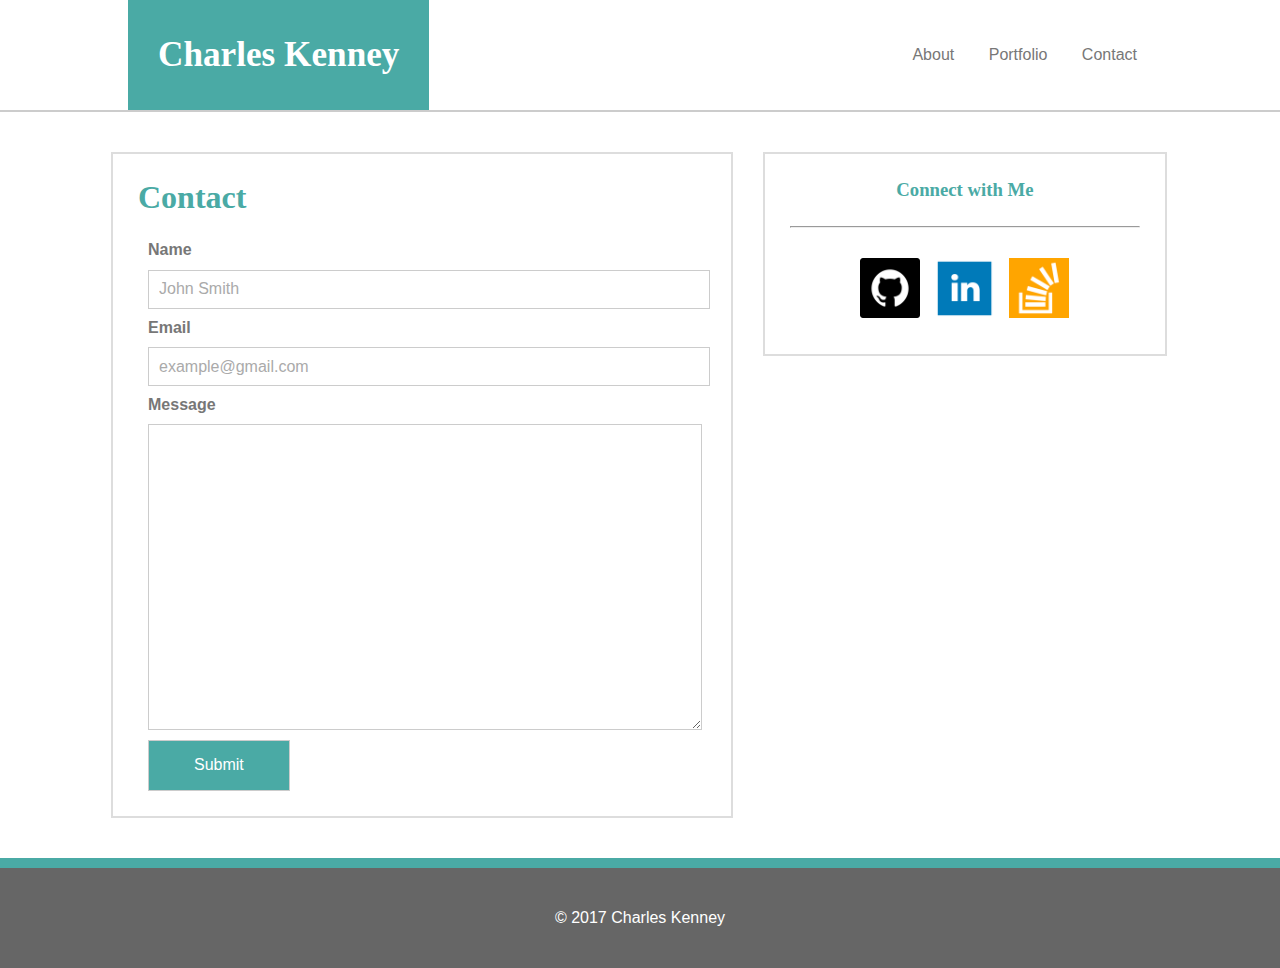
<file: contact.html>
<!DOCTYPE html>
<html lang="en">
<head>
    <meta charset="UTF-8">
    <meta name="viewport" content="width=device-width, initial-scale=1">
    <meta http-equiv="X-UA-Compatible" content="ie=edge" />
    <title>Charles Kenney | Contact</title>
    <link rel="stylesheet" href="assets/css/reset.css" />    
    <link rel="stylesheet" href="assets/css/style.css" />
</head>
<body>
    <div id="wrapper">
        <header class="clear-fix">
            <h1>Charles Kenney</h1>
            <nav>
                <ul>
                    <li><a href="index.html">About</a></li>
                    <li><a href="portfolio.html">Portfolio</a></li>
                    <li><a href="#">Contact</a></li>
                </ul>
            </nav>
        </header>
        <main class="clear-fix">
            <section>
                <h2>Contact</h2> 
                <form>
                    <label for="name">Name</label>
                    <input type="text" id="name" placeholder="John Smith">
                    <label for="email">Email</label>
                    <input type="email" id="email" placeholder="example@gmail.com">
                    <label for="message">Message</label>
                    <textarea id="message" cols="30" rows="10"></textarea>
                    <input type="submit" class="button" value="Submit">
                </form>
            </section>
            <aside>
                <h3>Connect with Me</h3>
                <hr>
                <div id="social-container">
                    <a href="https://github.com/charliekenney23" target="_blank">
                        <img alt="github" src="assets/images/github.png">
                    </a>
                    <a href="https://linkedin.com/in/charlesckenney/" target="_blank">
                        <img alt="linkedin" src="assets/images/linkedin.png">
                    </a>
                    <a href="https://stackoverflow.com/users/4262249/charles-kenney" target="_blank">
                        <img alt="stackoverflow" src="assets/images/stackoverflow.png">
                    </a>
                </div>
            </aside>
        </main>
        <footer>
            <p>&copy; 2017 Charles Kenney</p>
        </footer>
    </div>
</body>
</html>
</file>
<file: assets/css/style.css>
@import url('https://fonts.googleapis.com/css?family=Open+Sans');
@import url('https://fonts.googleapis.com/css?family=Quicksand');

/*
 * Note: I sort of took the mobile first
 * approach and wrote a lot of the
 * styling for the 640px breakpoint spec
 * in the global styles.
 */

/*
 * Global Styles
 */

* {
    font-family: 'Arial', 'Helvetica Neue', Helvetica, sans-serif;
}

h1, h2, h3 {
    font-family: 'Georgia', Times, Times New Roman, serif;
}

h2, h3 {
    color: #4aaaa5 !important;
}

h1 {
    font-size: 2.2em;
}

h2 {
    font-size: 2em;
}

main > section, main > aside {
    width: auto;
    margin: 15px;
}

p > img {
    width: 90%;
    margin: 10px 5%;
}


/*
 * Helpers
 */

#wrapper {
    display: flex;
    min-height: 100vh;
    flex-direction: column;
}

.clear-fix::after {
    content: "";
    display: table;
    clear: both;
}

/*
 * Header Styles
 */

header {
    padding: 0;
    overflow: hidden;
    border-bottom: 2px solid #ccc;
}

header > h1 {
    padding: 30px 0;
    float: none;
    margin-top: 0;
    width: 100%;
    text-align: center;
    background-color: #4aaaa5;
    color: #fff;
    transition: all 300ms ease-in;
}

header > h1:hover {
    background-color: #188882;
    color: #ddd;
    cursor: pointer;
}

/*
 * Nav Styles
 */

nav {
    text-align: center;
}

nav ul {
    list-style: none;
    padding: 0;
    float: none;
}

nav ul li {
    display: inline-block;
    margin: 0 25px;
    transition: all 350ms ease-out;
}


nav ul li a,
nav ul li a:visited {
    text-decoration: none;
    color: #777;    
}

nav ul li a:hover {
    cursor: pointer;
    color: #222;
}

/*
 * Main Styles
 */

main {
    background-image: url(https://www.toptal.com/designers/subtlepatterns/patterns/memphis-colorful.png);
    width: 100%;
    overflow: hidden;
    flex-grow: 1;
    padding: 15px 0;
}

main > * {
    border: 2px solid #ddd;
    color: #777;
}

main p {
    font-size: 1.05em;
    line-height: 1.65em;
}

/*
 * Content Styles
 */

section {
    margin-right: 25px;
    background: #fff;
}

section > *,
aside > * {
    margin: 25px;
}

#avatar {
    float: left;
    margin-right: 25px;
    margin-bottom: 25px;
    transition: all 400ms ease-in;
}

#avatar:hover {
    cursor: pointer;
    filter: saturate(3);
}


/*
 * Social Side Bar Styles
 */

aside {
    width: 270px;
    min-height: 200px;
    background: #fff;
    text-align: center;
}

#social-container img {
    overflow: hidden;
    min-height: 60px;
    width: 60px;
    margin: 5px;
    transition: all 300ms ease-in;
}

#social-container img:hover {
    opacity: 0.7;
    transform: scale(1.05);
    cursor: pointer;
}

#social-container a {
    text-decoration: none;
}

/*
 * Form Styles
 */

form > * {
    display: block;
    margin: 10px;
    border: solid 1px #ccc;
    width: calc(100% - 20px);
}

input[type*="text"],
input[type*="email"] {
    height: 35px;
    font-size: 1em;
    color: #888;
    padding-left: 10px;
}

input::placeholder {
    color: #aaa;
}

textarea {
    min-height: 300px;
    resize: vertical;
}

label {
    border: none !important;
    color: #777;
    font-weight: 550;
}

/*
 * Button Styles
 */

.button {
    width: auto;
    padding: 15px 45px;
    color: #fff;
    background-color: #4aaaa5;
    transition: all 350ms ease-in-out;
}

.button:hover {
    cursor: pointer;
    background-color: #188882;    
}

.button:active {
    background-color: #066661;
}

/*
 * Project Styles
 */

#projects {
    overflow: hidden;
    margin: 2%;
}

.project-container {
    margin: 25px auto;
    width: 98%;
    position: relative;
    min-height: 350px;
    text-align: center;
    transition: all 200ms ease-in-out;
    overflow: hidden;
}

.project-container:hover {
    transform: scale(1.05);
    box-shadow: 10px 5px 5px #ccc;
    cursor: pointer;
}

.project-container > img {
    object-fit: cover;
    width: 100%;
}

.project-container > a {
    width: 100%;
    position: absolute;
    bottom: 15px;
    z-index: 999999;
    left: 0;
    padding: 17.5px 0;
    background-color: #4aaaa5;
}

.project-container > a,
.project-container > a:visited {
    font-size: 1.3em;
    color: #fff;
    text-decoration: none;
}

.project-container > a:hover {
    cursor: pointer;
    background-color: #188882;    
}

.project-container > a:active {
    background-color: #066661;
}


/*
 * Footer Styles
 */

footer {
    border-top: 10px solid #4aaaa5;
    background: #666;
    overflow: hidden;
    line-height: 100px;
    font-weight: 300;
}

footer p {
    text-align: center;
    color: #fff;
    margin: 0;
}

/*
 * Media queries
 */

@media screen and (min-width: 640px) {

    main {
        width: 96%;
        padding: 15px 2%
    }

}

@media screen and (min-width: 768px) {

    header {
        padding: 0 3%;
    }

    header > h1 {
        width: auto;
        float: left;    
        padding: 35px 30px;
        margin: 0;
    }

    nav > ul > li {
        margin: 0 15px;
    }

    nav {
        float: right;
        margin-top: 30px;
    }

    p > img {
        width: 50%;
        float: left;
    }

    .project-container {
        width: calc(50% - 50px);
        float: left;
        margin: 25px;
    }

    #social-container {
        text-align: left;
    }

    main {
        width: 94%;
        padding: 25px 3%;
    }

}


@media screen and (min-width: 960px) {

    header {
        padding: 0 10%;
    }

    main {
        width: 85%;
        padding: 25px 7.5%;
    }

    p > img {
        width: calc(100% - 10%);
    }

    main > section, main > aside {
        float: left;
    }

    main > section {
        width: calc(60% - 35px);
    }

    main > aside {
        width: calc(40% - 35px);
    }

    .project-container {
        width: 85%;
        float: none;
        margin: 25px auto;
    }

    #social-container {
        text-align: center;
    }

}
</file>
